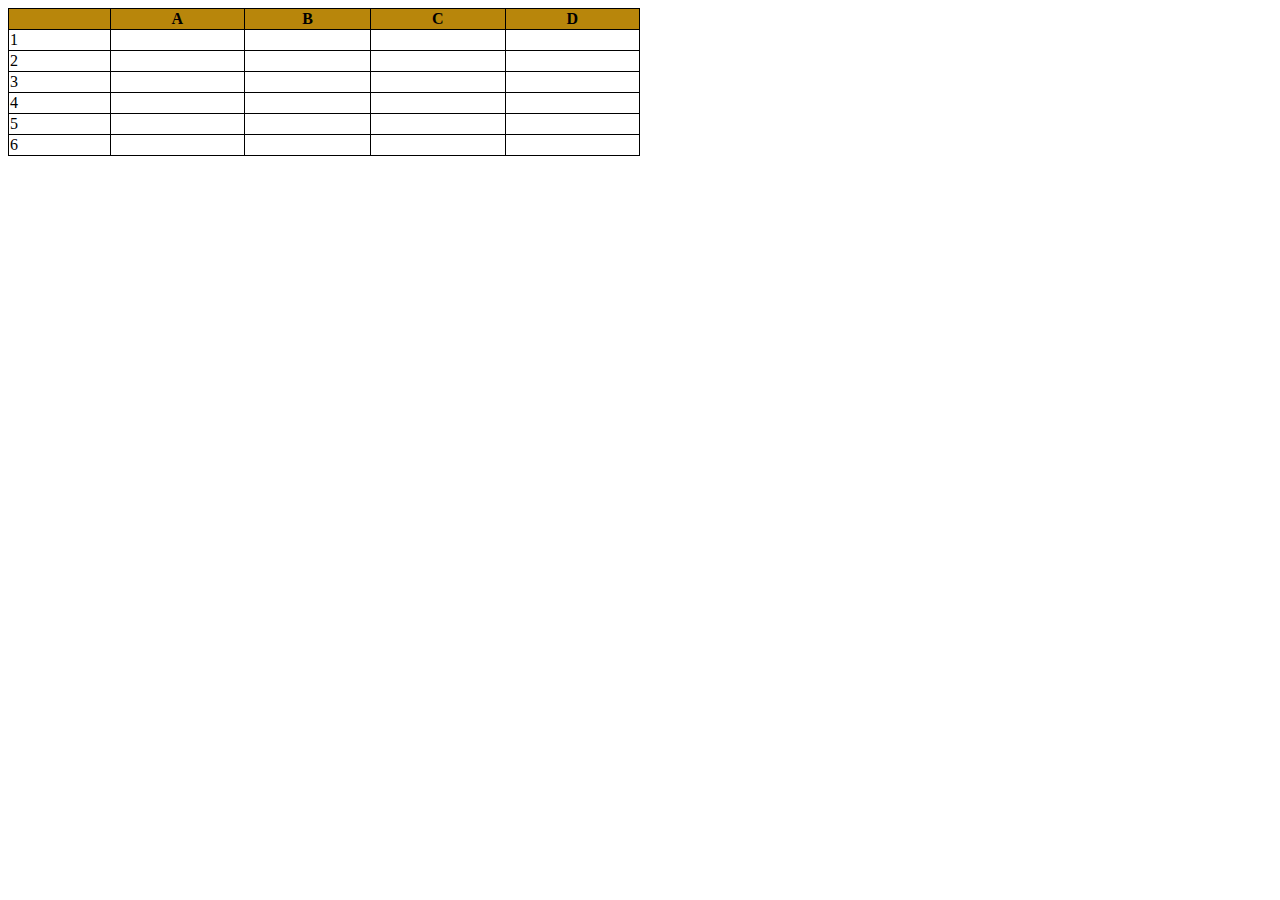
<file: DISEÑO/Tema4Actividades2/ejercicio2.html>
<!DOCTYPE html>
<html lang="en">
  <head>
    <meta charset="UTF-8" />
    <meta http-equiv="X-UA-Compatible" content="IE=edge" />
    <meta name="viewport" content="width=device-width, initial-scale=1.0" />
    <title>Document</title>
    <link rel="stylesheet" href="ejercicio2.css" />
  </head>
  <body>
    <table id="tabla">
      <tr>
        <th class="cabecera"></th>
        <th class="cabecera A"></th>
        <th class="cabecera B"></th>
        <th class="cabecera C"></th>
        <th class="cabecera D"></th>
      </tr>
      <tr class="hover">
        <td class="numero n1"></td>
        <td></td>
        <td></td>
        <td></td>
        <td></td>
      </tr>
      <tr class="hover">
        <td class="numero n2"></td>
        <td></td>
        <td></td>
        <td></td>
        <td></td>
      </tr>
      <tr class="hover">
        <td class="numero n3"></td>
        <td></td>
        <td></td>
        <td></td>
        <td></td>
      </tr>
      <tr class="hover">
        <td class="numero n4"></td>
        <td></td>
        <td></td>
        <td></td>
        <td></td>
      </tr>
      <tr class="hover">
        <td class="numero n5"></td>
        <td></td>
        <td></td>
        <td></td>
        <td></td>
      </tr>
      <tr class="hover">
        <td class="numero n6"></td>
        <td></td>
        <td></td>
        <td></td>
        <td></td>
      </tr>
    </table>
  </body>
</html>
</file>
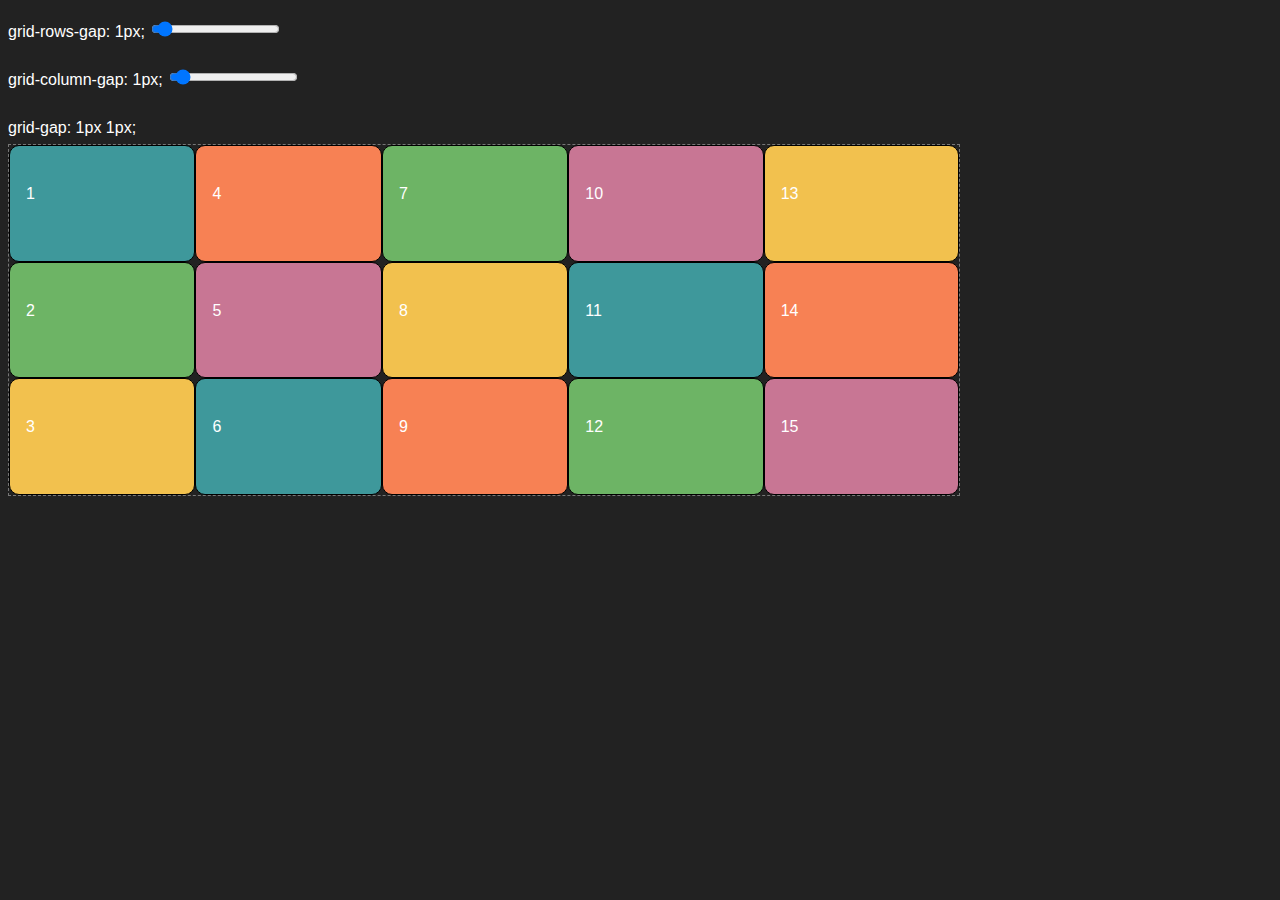
<file: DISEÑO/Tema4Ejercicio1/ejercicio1.html>
<!DOCTYPE html>
<html>
  <head>
    <meta charset="UTF-8" />
    <link rel="stylesheet" type="text/css" href="ejercicio1.css" />
  </head>

  <body>
    <div id="wrapper">
      <div id="gridGaps" class="range">
        <p>
          <label>grid-rows-gap: <span id="valorRow">1</span>px;</label>
          <input
            type="range"
            name="gridRowGap"
            min="0"
            max="20"
            value="1"
            id="filas"
          />
        </p>

        <p></p>
        <p>
          <label>grid-column-gap: <span id="valorColumn">1</span>px;</label>
          <input
            type="range"
            name="gridColumnGap"
            min="0"
            max="20"
            value="1"
            id="columnas"
          />
        </p>

        <p></p>
        <p style="display: inline; white-space: nowrap">
          grid-gap: <span id="spangridRowGap">1</span>px
          <span id="spangridColumnGap">1</span>px;
        </p>
      </div>

      <div id="cuadricula">
        <div class="item" style="--color: #3e989b"><p>1</p></div>
        <div class="item" style="--color: #6db465"><p>2</p></div>
        <div class="item" style="--color: #f2c14e"><p>3</p></div>
        <div class="item" style="--color: #f78154"><p>4</p></div>
        <div class="item" style="--color: #c87694"><p>5</p></div>
        <div class="item" style="--color: #3e989b"><p>6</p></div>
        <div class="item" style="--color: #6db465"><p>7</p></div>
        <div class="item" style="--color: #f2c14e"><p>8</p></div>
        <div class="item" style="--color: #f78154"><p>9</p></div>
        <div class="item" style="--color: #c87694"><p>10</p></div>
        <div class="item" style="--color: #3e989b"><p>11</p></div>
        <div class="item" style="--color: #6db465"><p>12</p></div>
        <div class="item" style="--color: #f2c14e"><p>13</p></div>
        <div class="item" style="--color: #f78154"><p>14</p></div>
        <div class="item" style="--color: #c87694"><p>15</p></div>
      </div>
    </div>
    <script src="ejercicio1.js"></script>
  </body>
</html>
</file>
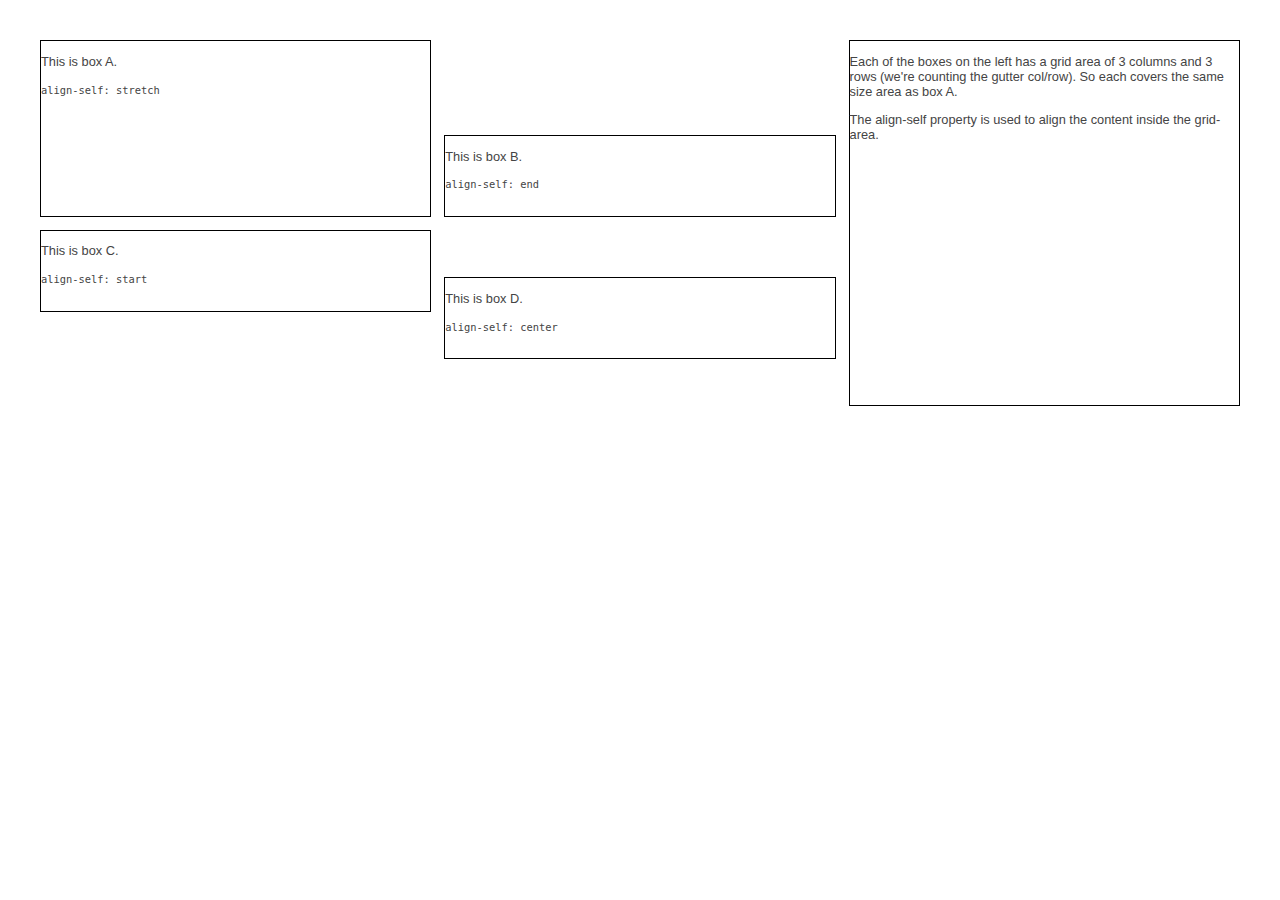
<file: DISEÑO/Tema4Actividades1/Ejercicio4_4/ejercicio4.html>
<!DOCTYPE html>
<html lang="en">
  <head>
    <meta charset="UTF-8" />

    <title>GRID-align-self</title>

    <style>
      body {
        margin: 40px;
        font: 80% Arial, Helvetica, sans-serif;
      }

      .wrapper {
        background: no-repeat
          url(https://s3-us-west-2.amazonaws.com/s.cdpn.io/12005/grid.png);
        background-color: #fff;
        color: #444;
        display: grid;
        grid-template-columns: 1fr 1fr 1fr 1fr 1fr 1fr;
        grid-template-rows: 1fr 1fr 1fr 1fr;
        grid-gap: 1em;
        grid-template-areas:
          "a a . . e e"
          "a a b b e e"
          "c c d d e e"
          ". . d d e e";
      }
      .a {
        grid-area: a;
        align-self: stretch;
      }
      .b {
        grid-area: b;
        align-self: end;
      }
      .c {
        grid-area: c;
        align-self: start;
      }
      .d {
        grid-area: d;
        align-self: center;
      }
      .e {
        grid-area: e;
      }
      .box {
        border: 1px solid black;
        min-height: 80px;
      }
    </style>
  </head>

  <body translate="no">
    <div class="wrapper">
      <div class="box a">
        <p>This is box A.</p>
        <code>align-self: stretch</code>
      </div>
      <div class="box b">
        <p>This is box B.</p>
        <code>align-self: end</code>
      </div>
      <div class="box c">
        <p>This is box C.</p>
        <code>align-self: start</code>
      </div>
      <div class="box d">
        <p>This is box D.</p>
        <code>align-self: center</code>
      </div>
      <div class="box e">
        <p>
          Each of the boxes on the left has a grid area of 3 columns and 3 rows
          (we're counting the gutter col/row). So each covers the same size area
          as box A.
        </p>
        <p>
          The align-self property is used to align the content inside the
          grid-area.
        </p>
      </div>
    </div>
  </body>
</html>
</file>
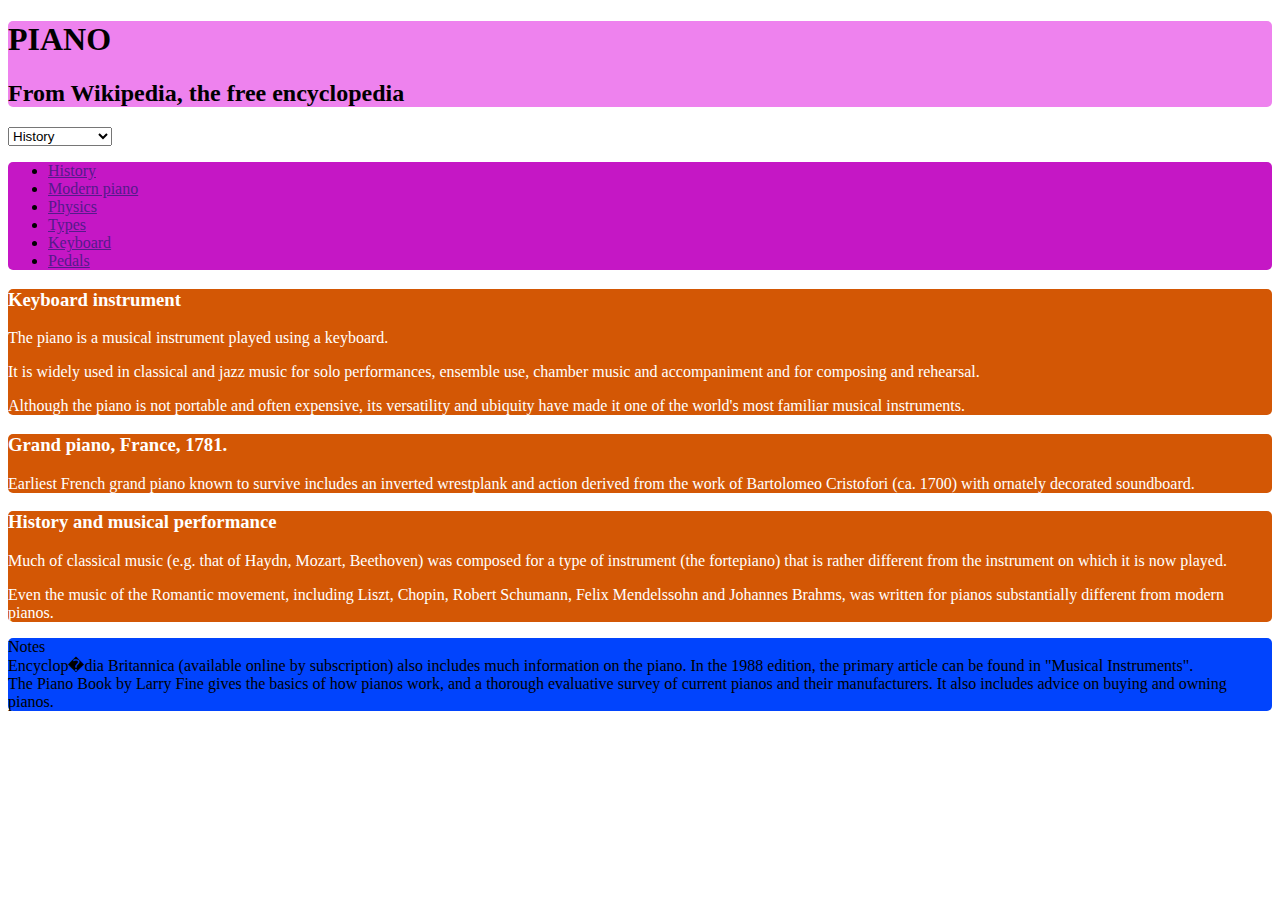
<file: DISEÑO/Tema4Actividades3/Ejercicio2/ejercicio2.html>
<!DOCTYPE html>
<html>
  <head>
    <title>Piano</title>
    <link rel="stylesheet" href="ejercicio2.css" type="text/css" />

    <!--
		
		1366 px
		 936 px
		 768 px
		 600 px
		 480 px
		
		--></head>

  <body>
    <header>
      <h1>PIANO</h1>
      <h2>From Wikipedia, the free encyclopedia</h2>
    </header>

    <nav>
      <select>
        <option>History</option>
        <option>Modern piano</option>
        <option>Physics</option>
        <option>Types</option>
        <option>Keyboard</option>
        <option>Pedals</option>
      </select>

      <ul>
        <li><a href="">History</a></li>
        <li><a href="">Modern piano</a></li>
        <li><a href="">Physics</a></li>
        <li><a href="">Types</a></li>
        <li><a href="">Keyboard</a></li>
        <li><a href="">Pedals</a></li>
      </ul>
    </nav>

    <section>
      <article>
        <h3>Keyboard instrument</h3>
        <p>The piano is a musical instrument played using a keyboard.</p>
        <p>
          It is widely used in classical and jazz music for solo performances,
          ensemble use, chamber music and accompaniment and for composing and
          rehearsal.
        </p>
        <p>
          Although the piano is not portable and often expensive, its
          versatility and ubiquity have made it one of the world's most familiar
          musical instruments.
        </p>
      </article>

      <article>
        <h3>Grand piano, France, 1781.</h3>
        <p>
          Earliest French grand piano known to survive includes an inverted
          wrestplank and action derived from the work of Bartolomeo Cristofori
          (ca. 1700) with ornately decorated soundboard.
        </p>
      </article>

      <article>
        <h3>History and musical performance</h3>
        <p>
          Much of classical music (e.g. that of Haydn, Mozart, Beethoven) was
          composed for a type of instrument (the fortepiano) that is rather
          different from the instrument on which it is now played.
        </p>
        <p>
          Even the music of the Romantic movement, including Liszt, Chopin,
          Robert Schumann, Felix Mendelssohn and Johannes Brahms, was written
          for pianos substantially different from modern pianos.
        </p>
      </article>
    </section>

    <footer>
      <p>
        Notes<br />
        Encyclop�dia Britannica (available online by subscription) also includes
        much information on the piano. In the 1988 edition, the primary article
        can be found in "Musical Instruments".<br />
        The Piano Book by Larry Fine gives the basics of how pianos work, and a
        thorough evaluative survey of current pianos and their manufacturers. It
        also includes advice on buying and owning pianos.
      </p>
    </footer>
  </body>
</html>
</file>
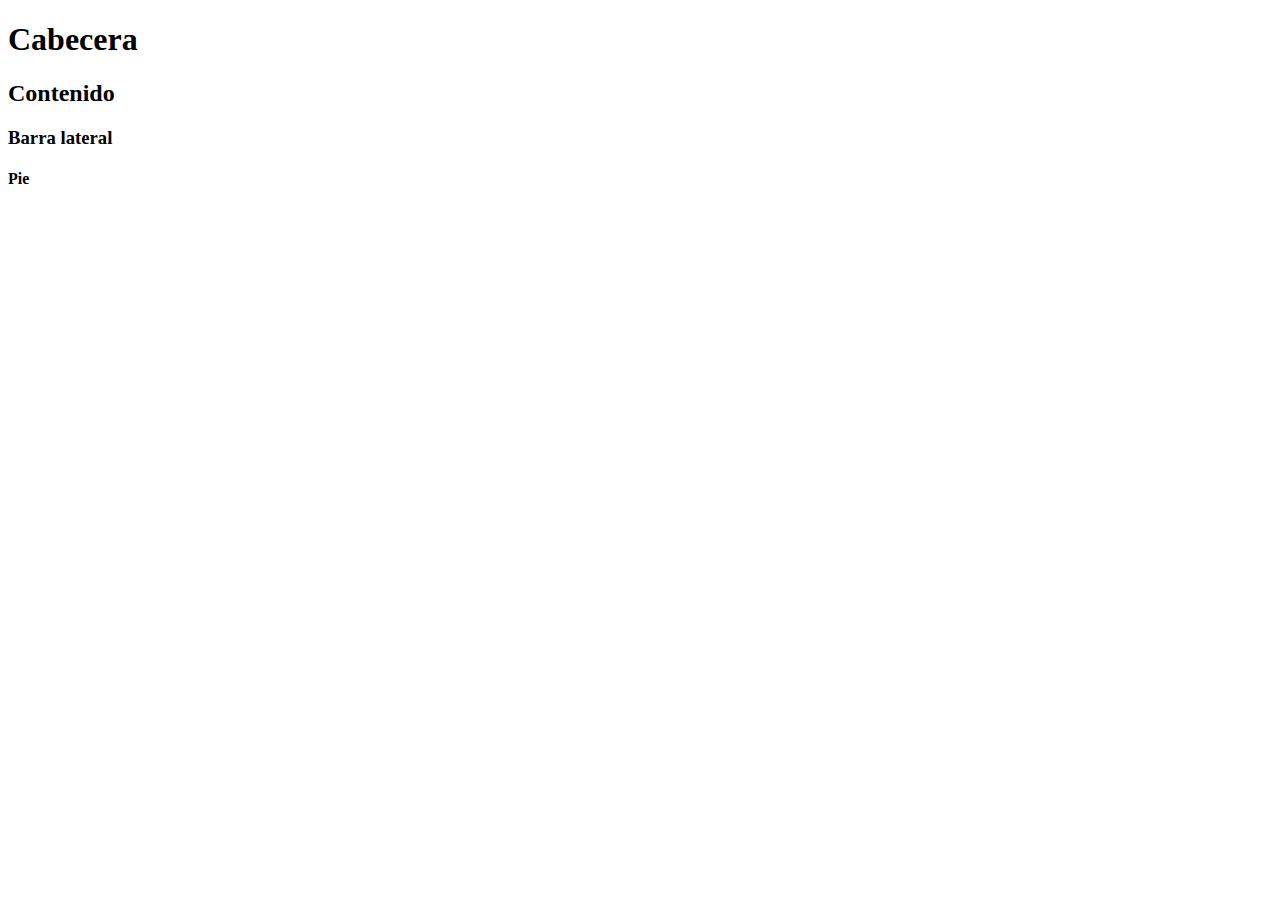
<file: DISEÑO/Tema5Actividades1/ejercicios_4_3/ejercicio1.html>
<!doctype html>
<html>
<head>
<meta charset="utf-8">

<title>Responsive Design</title>

<!-- mediaqueries para IE8 o anterior -->
<!--[if lt IE 9]>
	<script src="http://css3-mediaqueries-js.googlecode.com/svn/trunk/css3-mediaqueries.js"></script>
<![endif]-->

</head>

<body>

<div id="wrapper">

	<div id="header">
		<h1>Cabecera</h1>
	</div>

	<div id="content">
		<h2>Contenido</h2>
	</div>

	<div id="sidebar">
		<h3>Barra lateral</h3>
	</div>
	
	<div id="footer">
		<h4>Pie</h4>
	</div>

</div>

</body>
</html>
</file>
<file: DISEÑO/Tema4Ejercicio1/ejercicio1.css>
#cuadricula {
  display: grid;
  grid-template-columns: auto auto auto auto auto;
  grid-template-areas:
    "a b c d e"
    "f g h i j"
    "k l m n o";
  grid-column-gap: var(--valorColumna);
  grid-row-gap: var(--valorFila);
  border: 1px dashed #777;
  height: 350px;
  grid-auto-flow: column;
  width: 950px;
}
.item {
  padding: 1em;
  border: 1px solid #000;
  border-radius: 10px;
  background-color: var(--color);
}
body {
  font-family: Verdana, Geneva, sans-serif;
  line-height: 2em;
  background-color: #222;
}

* {
  color: white;
}
</file>
<file: DISEÑO/Tema4Actividades3/Ejercicio2/ejercicio2.css>
header {
  background-color: violet;
  border-radius: 5px;
}

ul {
  background-color: rgb(197, 23, 197);
  border-radius: 5px;
}

article {
  background-color: rgb(211, 87, 5);
  border-radius: 5px;
  color: white;
}

footer {
  background-color: rgb(1, 68, 253);
  border-radius: 5px;
}
</file>
<file: DISEÑO/Tema4Actividades2/ejercicio2.css>
.cabecera {
  background-color: darkgoldenrod;
}
#tabla,
td,
th {
  border: 1px solid black;
}
#tabla {
  border-collapse: collapse;
  width: 50%;
  counter-reset: letras;
}
#tabla .hover:hover {
  background-color: orange;
}
body {
  counter-reset: numero;
}
.hover {
  counter-increment: numero;
}
.cabecera:nth-child(n + 2)::before {
  counter-increment: letras;
  content: counter(letras, upper-alpha);
}
.numero::before {
  content: counter(numero);
}
</file>
